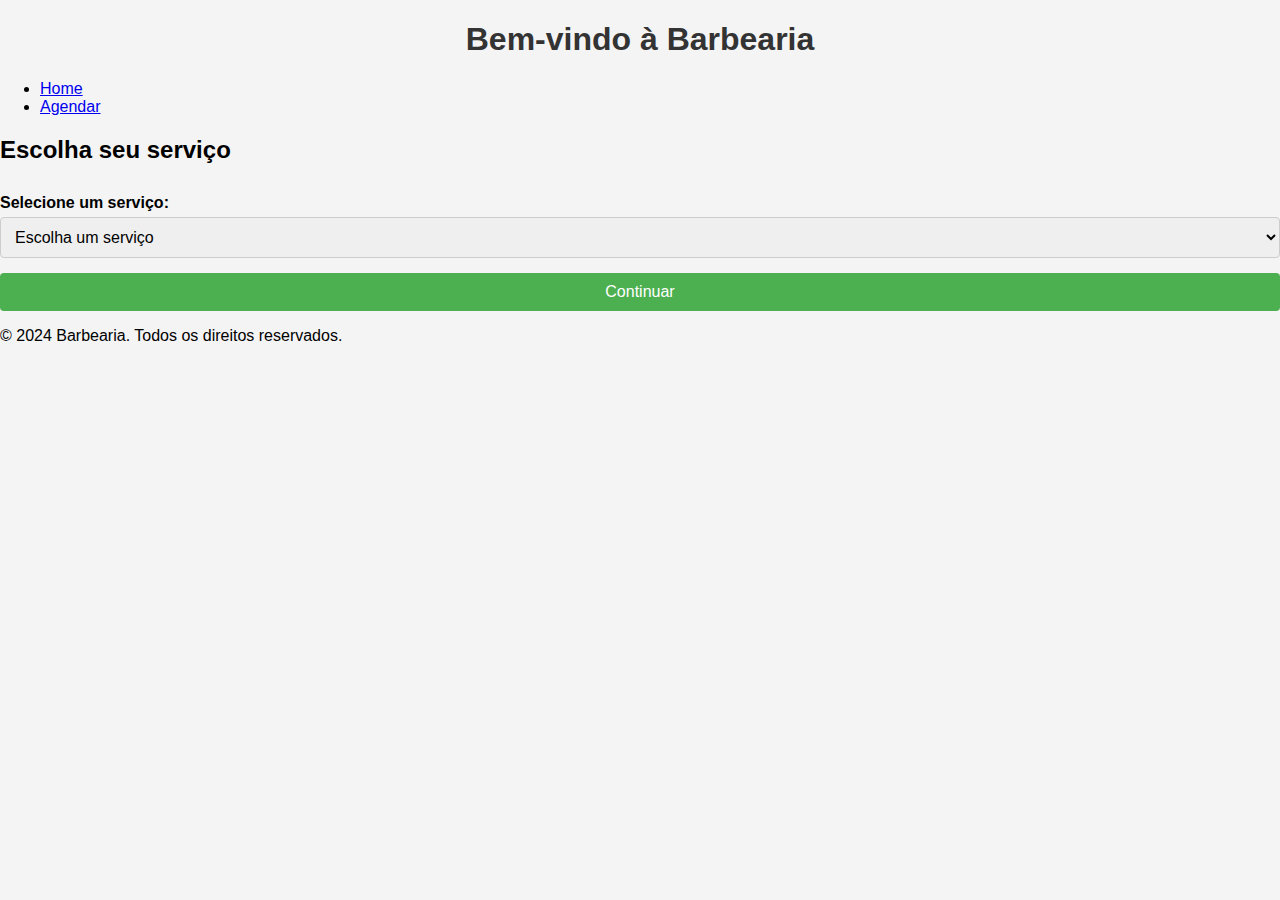
<file: projeto/index.html>
<!DOCTYPE html>
<html lang="pt-BR">
<head>
    <meta charset="UTF-8">
    <meta name="viewport" content="width=device-width, initial-scale=1.0">
    <title>Barbearia - Home</title>
    <link rel="stylesheet" href="css/style.css">
</head>
<body>
    <header>
        <h1>Bem-vindo à Barbearia</h1>
        <nav>
            <ul>
                <li><a href="index.html">Home</a></li>
                <li><a href="agendamento.html">Agendar</a></li>
            </ul>
        </nav>
    </header>

    <main>
        <h2>Escolha seu serviço</h2>
        <form id="serviceForm">
            <label for="servico">Selecione um serviço:</label>
            <select id="servico" name="servico" required>
                <option value="">Escolha um serviço</option>
                <option value="corte">Corte</option>
                <option value="barba">Barba</option>
                <option value="corte-barba">Corte e Barba</option>
            </select>
            <input type="button" value="Continuar" onclick="goToScheduling()">
        </form>
    </main>

    <footer>
        <p>© 2024 Barbearia. Todos os direitos reservados.</p>
    </footer>

    <script src="js/script.js"></script>
</body>
</html>
</file>
<file: projeto/css/style.css>
body {
    font-family: Arial, sans-serif;
    background-color: #f4f4f4;
    margin: 0;
    padding: 0;
}

.container {
    max-width: 600px;
    margin: 50px auto;
    padding: 20px;
    background-color: white;
    box-shadow: 0 0 10px rgba(0, 0, 0, 0.1);
}

h1 {
    text-align: center;
    color: #333;
}

form {
    display: flex;
    flex-direction: column;
}

label {
    margin-top: 10px;
    margin-bottom: 5px;
    font-weight: bold;
}

input[type="text"],
input[type="date"],
input[type="time"],
select {
    padding: 10px;
    font-size: 16px;
    margin-bottom: 15px;
    border: 1px solid #ccc;
    border-radius: 4px;
}

input[type="submit"],
input[type="button"] {
    padding: 10px;
    font-size: 16px;
    background-color: #4CAF50;
    color: white;
    border: none;
    border-radius: 4px;
    cursor: pointer;
}

input[type="submit"]:hover,
input[type="button"]:hover {
    background-color: #45a049;
}
</file>
